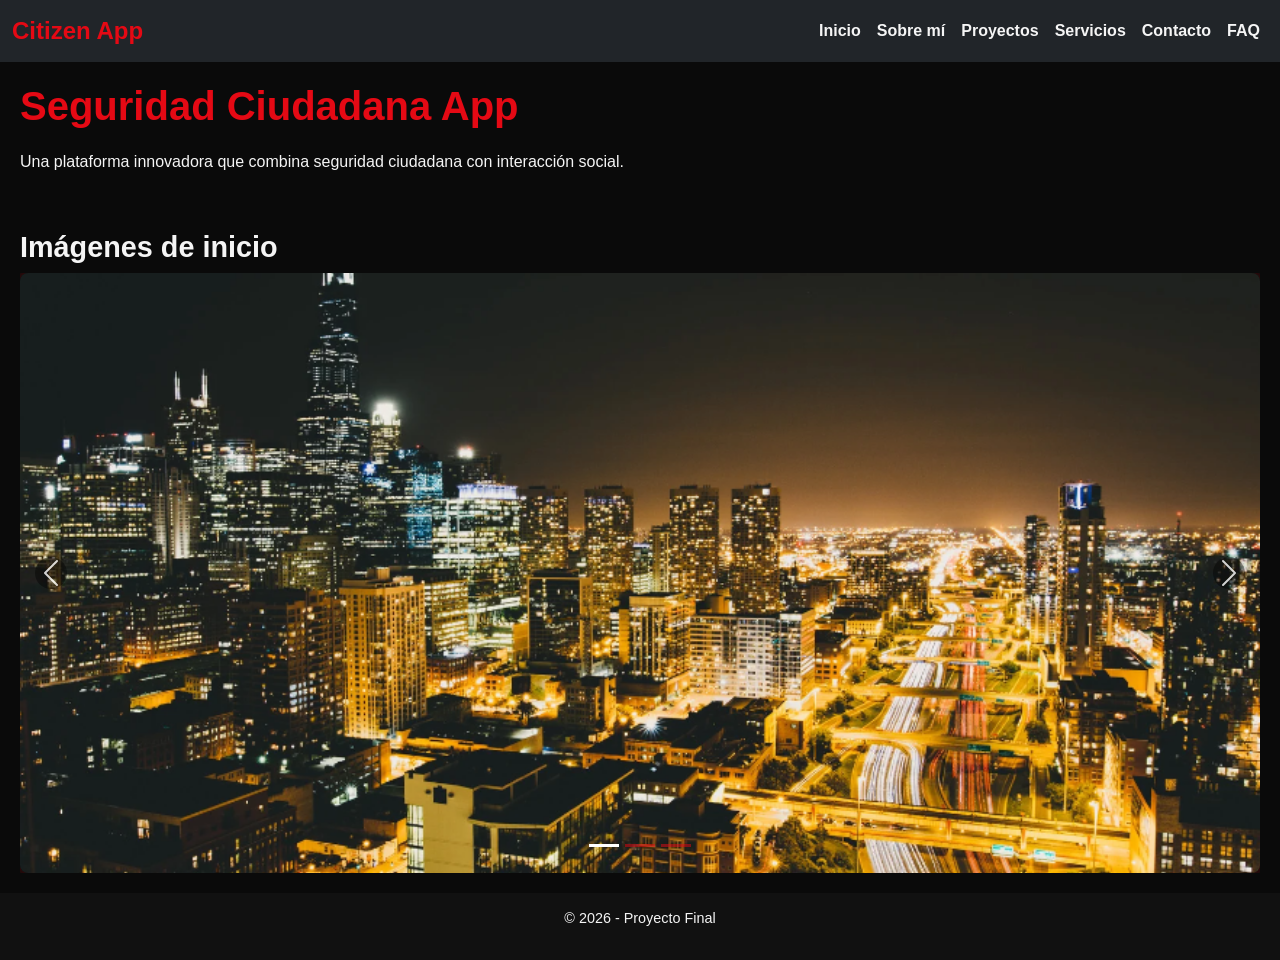
<file: index.html>
<!DOCTYPE html>
<html lang="es">
<head>
  <meta charset="UTF-8">
  <meta name="viewport" content="width=device-width, initial-scale=1.0">
  <title>Citizen App - Inicio</title>
  <link href="https://cdn.jsdelivr.net/npm/bootstrap@5.3.2/dist/css/bootstrap.min.css" rel="stylesheet">
  <link rel="stylesheet" href="styles/styles.css">

  <!-- Librería de animación AOS -->
  <link rel="stylesheet" href="https://unpkg.com/aos@2.3.1/dist/aos.css">
</head>
<body>
  <!-- Navbar Bootstrap -->
  <nav class="navbar navbar-expand-lg navbar-dark bg-dark">
    <div class="container-fluid">
      <a class="navbar-brand" href="index.html">Citizen App</a>
      <button class="navbar-toggler" type="button" data-bs-toggle="collapse" data-bs-target="#navbarNav">
        <span class="navbar-toggler-icon"></span>
      </button>
      <div class="collapse navbar-collapse" id="navbarNav">
        <ul class="navbar-nav ms-auto">
          <li class="nav-item"><a class="nav-link active" href="index.html">Inicio</a></li>
          <li class="nav-item"><a class="nav-link" href="pages/sobre-mi.html">Sobre mí</a></li>
          <li class="nav-item"><a class="nav-link" href="pages/proyectos.html">Proyectos</a></li>
          <li class="nav-item"><a class="nav-link" href="pages/servicios.html">Servicios</a></li>
          <li class="nav-item"><a class="nav-link" href="pages/contacto.html">Contacto</a></li>
          <li class="nav-item"><a class="nav-link" href="pages/faq.html">FAQ</a></li>
        </ul>
      </div>
    </div>
  </nav>

  <!-- Contenido principal -->
  <main class="main-contenido">
    <section class="seccion-intro">
      <h1 class="titulo-principal" data-aos="fade-down" data-aos-duration="1200">Seguridad Ciudadana App</h1>
      <p class="texto-intro" data-aos="fade-up" data-aos-duration="1200">Una plataforma innovadora que combina seguridad ciudadana con interacción social.</p>
    </section>

    <!-- Carrusel principal con animación AOS -->
    <section class="seccion-galeria">
      <h2 class="titulo-secundario">Imágenes de inicio</h2>
      <div id="carouselInicio" class="carousel slide" data-bs-ride="carousel" data-bs-interval="3000">
        
        <!-- Indicadores -->
        <div class="carousel-indicators">
          <button type="button" data-bs-target="#carouselInicio" data-bs-slide-to="0" class="active" aria-current="true" aria-label="Imagen 1"></button>
          <button type="button" data-bs-target="#carouselInicio" data-bs-slide-to="1" aria-label="Imagen 2"></button>
          <button type="button" data-bs-target="#carouselInicio" data-bs-slide-to="2" aria-label="Imagen 3"></button>
        </div>

        <!-- Slides con animación -->
        <div class="carousel-inner">
          <div class="carousel-item active" data-aos="zoom-in" data-aos-duration="1000">
            <img src="imagenes/inicio1.png" class="d-block w-100" alt="Imagen 1">
          </div>
          <div class="carousel-item" data-aos="zoom-in" data-aos-duration="1000" data-aos-delay="200">
            <img src="imagenes/inicio2.webp" class="d-block w-100" alt="Imagen 2">
          </div>
          <div class="carousel-item" data-aos="zoom-in" data-aos-duration="1000" data-aos-delay="400">
            <img src="imagenes/inicio3.webp" class="d-block w-100" alt="Imagen 3">
          </div>
        </div>

        <!-- Controles -->
        <button class="carousel-control-prev" type="button" data-bs-target="#carouselInicio" data-bs-slide="prev">
          <span class="carousel-control-prev-icon" aria-hidden="true"></span>
          <span class="visually-hidden">Anterior</span>
        </button>
        <button class="carousel-control-next" type="button" data-bs-target="#carouselInicio" data-bs-slide="next">
          <span class="carousel-control-next-icon" aria-hidden="true"></span>
          <span class="visually-hidden">Siguiente</span>
        </button>
      </div>
    </section>
  </main>

  <!-- Footer -->
  <footer class="footer-principal">
    <p class="footer-texto">© 2026 - Proyecto Final</p>
  </footer>

  <!-- Bootstrap JS -->
  <script src="https://cdn.jsdelivr.net/npm/bootstrap@5.3.2/dist/js/bootstrap.bundle.min.js"></script>

  <!-- Script de inicialización de AOS -->
  <script src="https://unpkg.com/aos@2.3.1/dist/aos.js"></script>
  <script>
    AOS.init();
  </script>
</body>
</html>
</file>
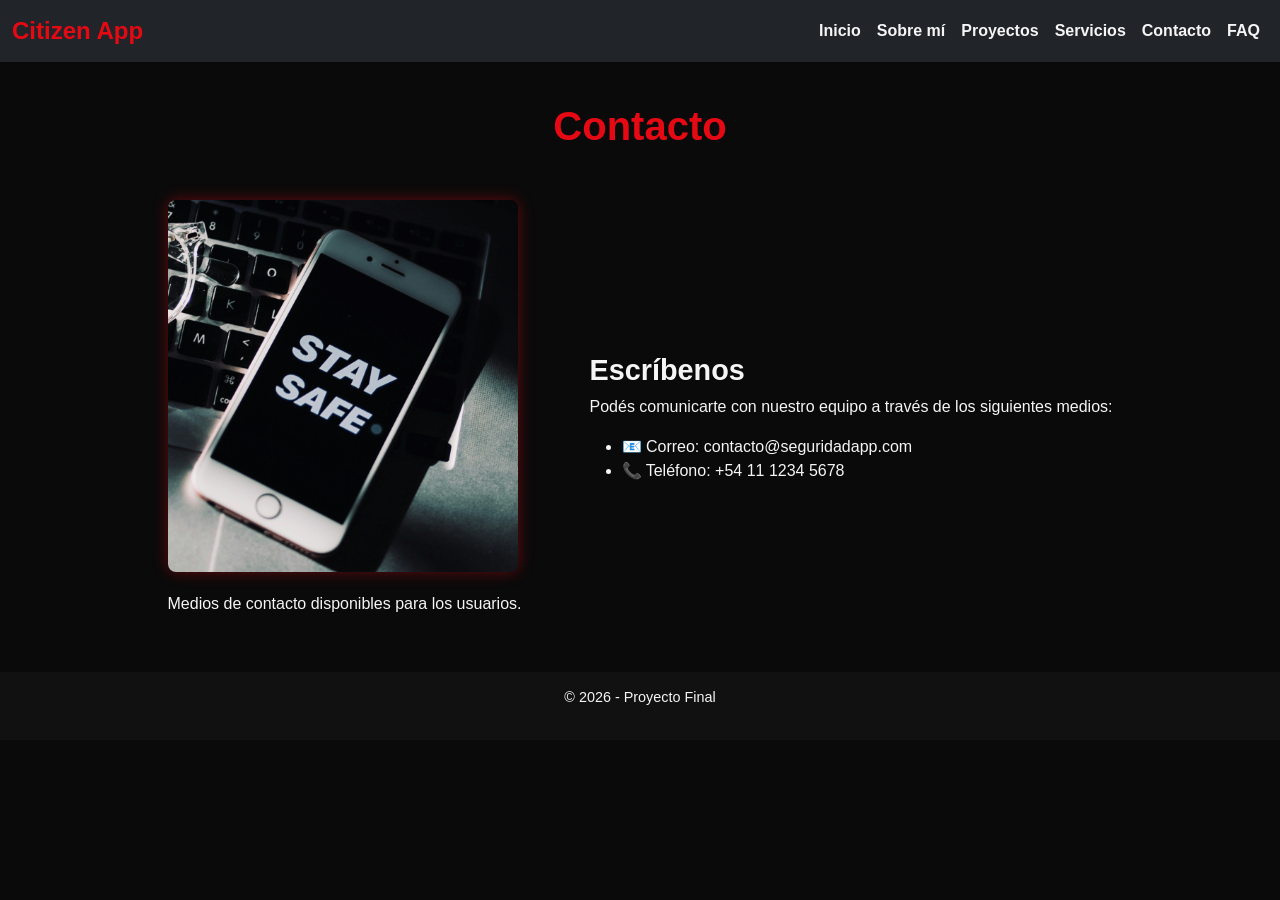
<file: pages/contacto.html>
<!DOCTYPE html>
<html lang="es">
<head>
  <meta charset="UTF-8">
  <meta name="viewport" content="width=device-width, initial-scale=1.0">
  <title>Citizen App - Contacto</title>
  <link href="https://cdn.jsdelivr.net/npm/bootstrap@5.3.2/dist/css/bootstrap.min.css" rel="stylesheet">
  <link rel="stylesheet" href="../styles/styles.css">

  <!-- Librería de animación AOS -->
  <link rel="stylesheet" href="https://unpkg.com/aos@2.3.1/dist/aos.css">
</head>
<body>
  <!-- Navbar Bootstrap -->
  <nav class="navbar navbar-expand-lg navbar-dark bg-dark">
    <div class="container-fluid">
      <a class="navbar-brand" href="../index.html">Citizen App</a>
      <button class="navbar-toggler" type="button" data-bs-toggle="collapse" data-bs-target="#navbarNav">
        <span class="navbar-toggler-icon"></span>
      </button>
      <div class="collapse navbar-collapse" id="navbarNav">
        <ul class="navbar-nav ms-auto">
          <li class="nav-item"><a class="nav-link" href="../index.html">Inicio</a></li>
          <li class="nav-item"><a class="nav-link" href="sobre-mi.html">Sobre mí</a></li>
          <li class="nav-item"><a class="nav-link" href="proyectos.html">Proyectos</a></li>
          <li class="nav-item"><a class="nav-link" href="servicios.html">Servicios</a></li>
          <li class="nav-item"><a class="nav-link active" href="contacto.html">Contacto</a></li>
          <li class="nav-item"><a class="nav-link" href="faq.html">FAQ</a></li>
        </ul>
      </div>
    </div>
  </nav>

  <!-- Contenido principal -->
  <main class="main-contenido">
    <section class="seccion-contacto container">
      <h1 class="titulo-principal">Contacto</h1>

      <div class="contacto-contenido">
        <!-- Imagen con animación AOS -->
        <figure class="contacto-imagen" data-aos="fade-up" data-aos-duration="1200">
          <img src="../imagenes/contacto.jpg" alt="Icono de contacto">
          <figcaption>Medios de contacto disponibles para los usuarios.</figcaption>
        </figure>

        <!-- Texto -->
        <div class="contacto-texto">
          <h2 class="titulo-secundario">Escríbenos</h2>
          <p class="texto-intro">Podés comunicarte con nuestro equipo a través de los siguientes medios:</p>
          <ul>
            <li>📧 Correo: contacto@seguridadapp.com</li>
            <li>📞 Teléfono: +54 11 1234 5678</li>
          </ul>
        </div>
      </div>
    </section>
  </main>

  <!-- Footer -->
  <footer class="footer-principal">
    <p class="footer-texto">© 2026 - Proyecto Final</p>
  </footer>

  <!-- Bootstrap JS -->
  <script src="https://cdn.jsdelivr.net/npm/bootstrap@5.3.2/dist/js/bootstrap.bundle.min.js"></script>

  <!-- Script de inicialización de AOS -->
  <script src="https://unpkg.com/aos@2.3.1/dist/aos.js"></script>
  <script>
    AOS.init();
  </script>
</body>
</html>
</file>
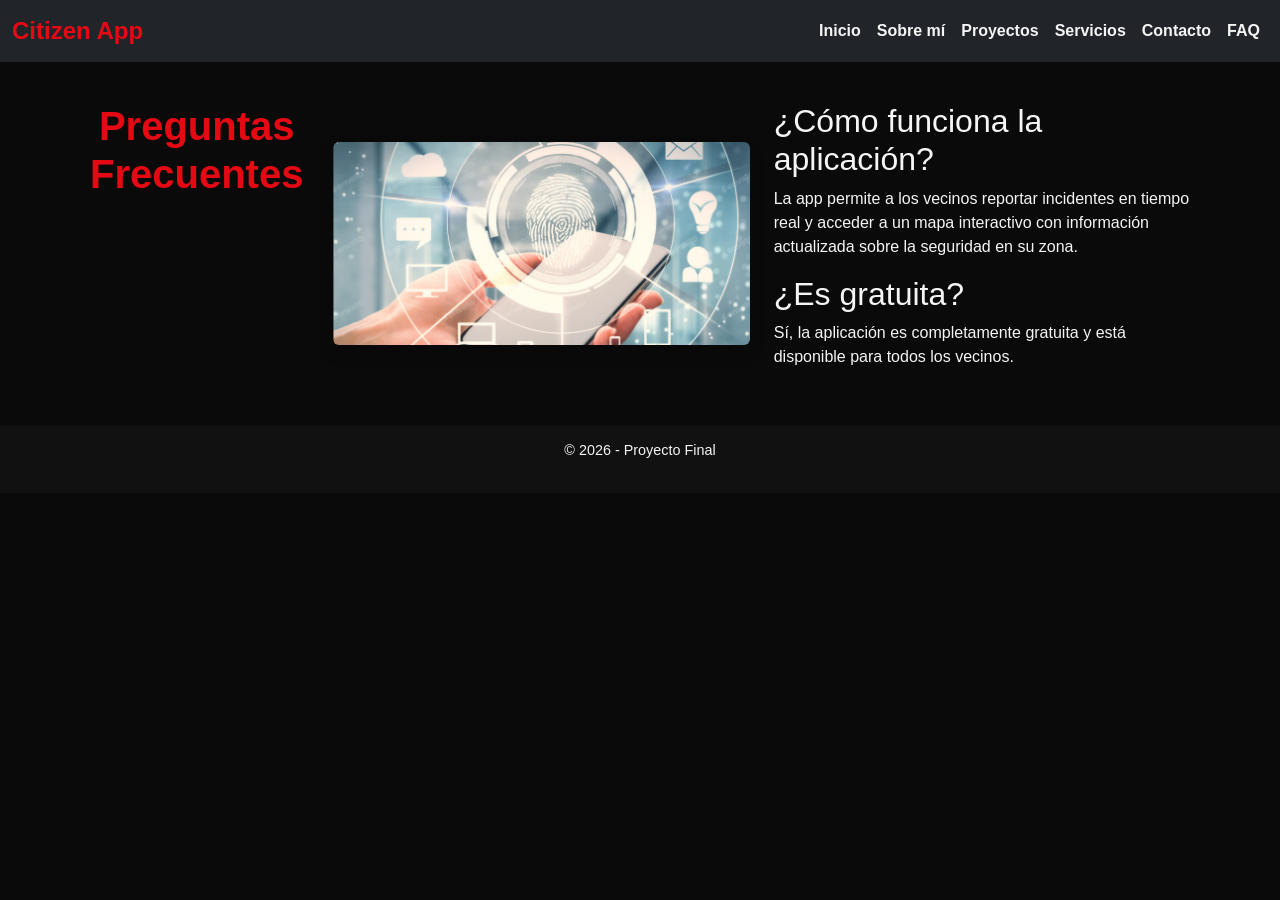
<file: pages/faq.html>
<!DOCTYPE html>
<html lang="es">
<head>
  <meta charset="UTF-8">
  <meta name="viewport" content="width=device-width, initial-scale=1.0">
  <title>Citizen App - Preguntas Frecuentes</title>
  <link href="https://cdn.jsdelivr.net/npm/bootstrap@5.3.2/dist/css/bootstrap.min.css" rel="stylesheet">
  <link rel="stylesheet" href="../styles/styles.css">

  <!-- Librería de animación AOS -->
  <link rel="stylesheet" href="https://unpkg.com/aos@2.3.1/dist/aos.css">
</head>
<body>
  <!-- Navbar Bootstrap -->
  <nav class="navbar navbar-expand-lg navbar-dark bg-dark">
    <div class="container-fluid">
      <a class="navbar-brand" href="../index.html">Citizen App</a>
      <button class="navbar-toggler" type="button" data-bs-toggle="collapse" data-bs-target="#navbarNav">
        <span class="navbar-toggler-icon"></span>
      </button>
      <div class="collapse navbar-collapse" id="navbarNav">
        <ul class="navbar-nav ms-auto">
          <li class="nav-item"><a class="nav-link" href="../index.html">Inicio</a></li>
          <li class="nav-item"><a class="nav-link" href="sobre-mi.html">Sobre mí</a></li>
          <li class="nav-item"><a class="nav-link" href="proyectos.html">Proyectos</a></li>
          <li class="nav-item"><a class="nav-link" href="servicios.html">Servicios</a></li>
          <li class="nav-item"><a class="nav-link" href="contacto.html">Contacto</a></li>
          <li class="nav-item"><a class="nav-link active" href="faq.html">FAQ</a></li>
        </ul>
      </div>
    </div>
  </nav>

  <!-- Contenido principal -->
  <main class="main-contenido">
    <section class="seccion-faq container">
      <h1 class="titulo-principal text-center mb-4">Preguntas Frecuentes</h1>

      <div class="row align-items-center">
        <!-- Imagen -->
        <div class="col-md-6 mb-4 mb-md-0" data-aos="fade-up" data-aos-duration="1200">
          <img src="../imagenes/faq2.png" alt="Representación visual de la sección FAQ" class="img-fluid rounded shadow">
        </div>

        <!-- Texto -->
        <div class="col-md-6" data-aos="fade-left" data-aos-duration="1200">
          <h2>¿Cómo funciona la aplicación?</h2>
          <p>La app permite a los vecinos reportar incidentes en tiempo real y acceder a un mapa interactivo con información actualizada sobre la seguridad en su zona.</p>

          <h2>¿Es gratuita?</h2>
          <p>Sí, la aplicación es completamente gratuita y está disponible para todos los vecinos.</p>
        </div>
      </div>
    </section>
  </main>

  <!-- Footer -->
  <footer class="footer-principal">
    <p class="footer-texto">© 2026 - Proyecto Final</p>
  </footer>

  <!-- Bootstrap JS -->
  <script src="https://cdn.jsdelivr.net/npm/bootstrap@5.3.2/dist/js/bootstrap.bundle.min.js"></script>

  <!-- Script de inicialización de AOS -->
  <script src="https://unpkg.com/aos@2.3.1/dist/aos.js"></script>
  <script>
    AOS.init();
  </script>
</body>
</html>
</file>
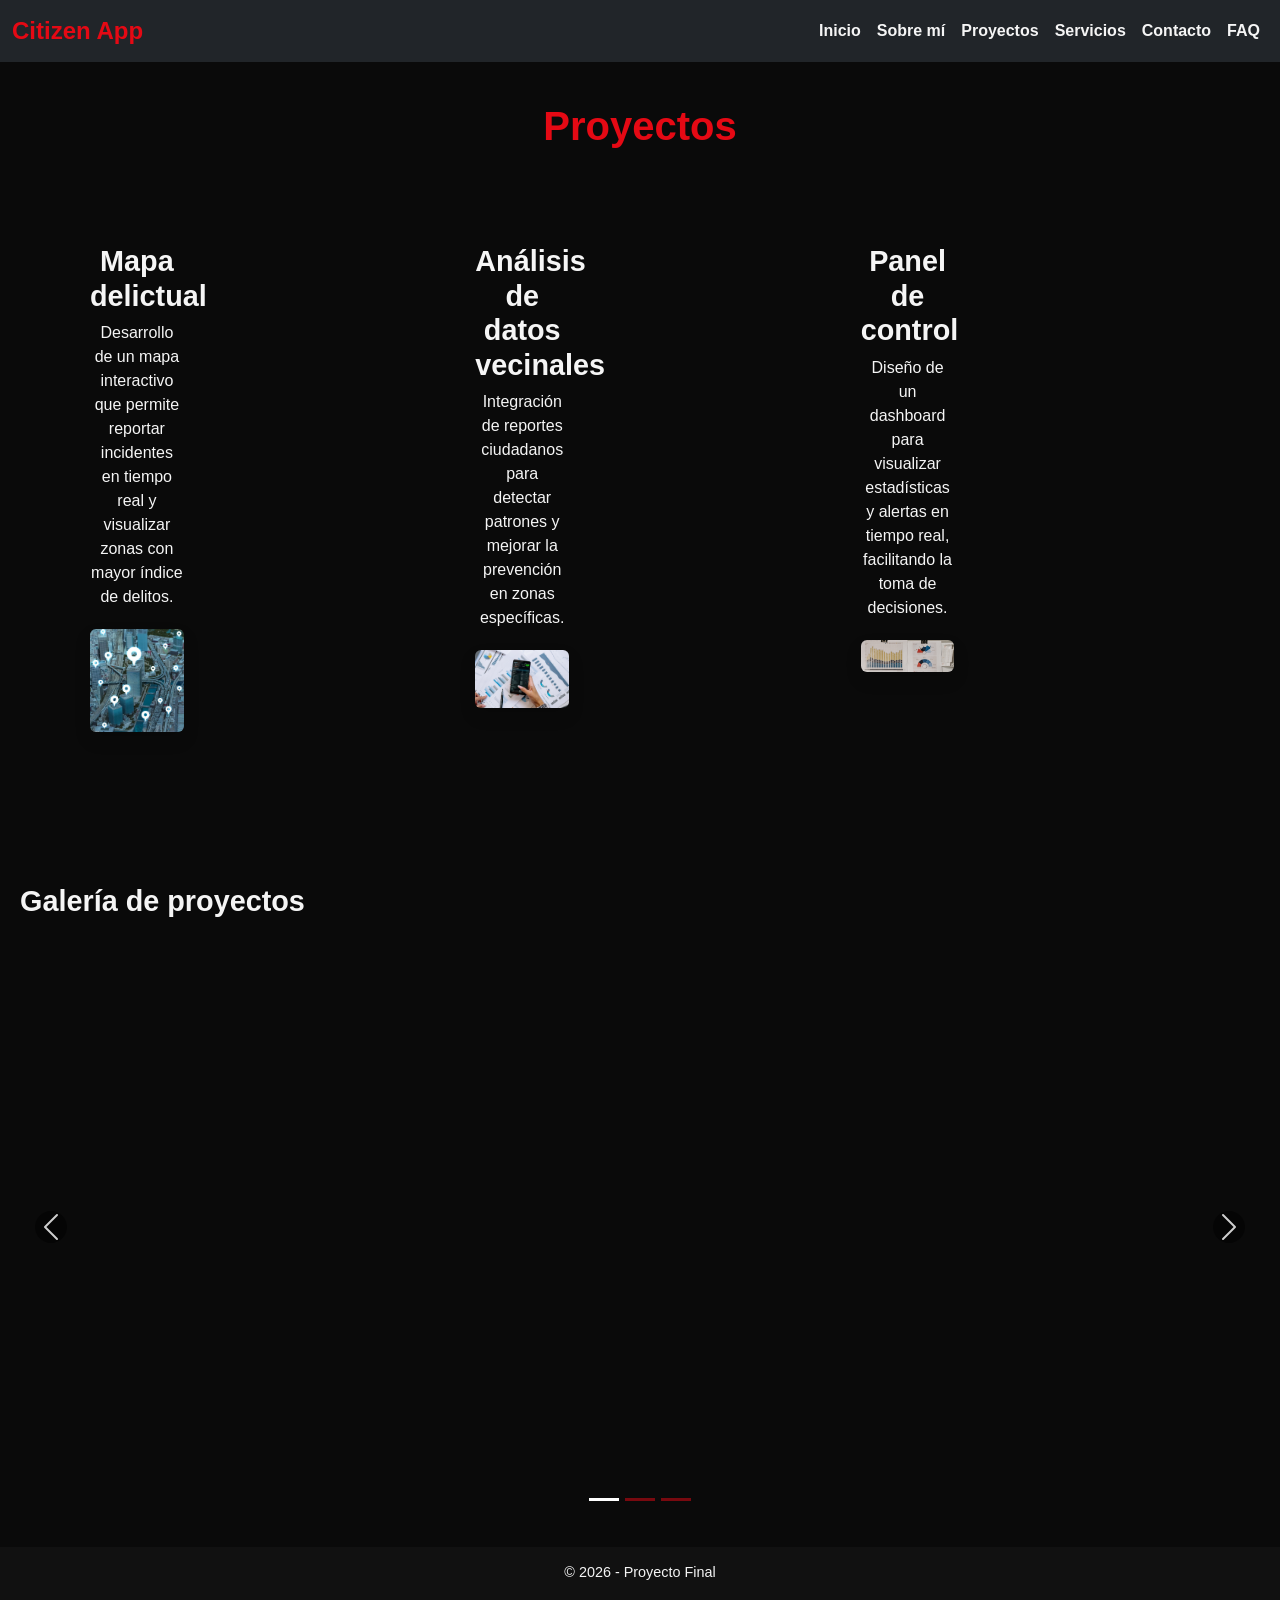
<file: pages/proyectos.html>
<!DOCTYPE html>
<html lang="es">
<head>
  <meta charset="UTF-8">
  <meta name="viewport" content="width=device-width, initial-scale=1.0">
  <title>Citizen App - Proyectos</title>
  <link href="https://cdn.jsdelivr.net/npm/bootstrap@5.3.2/dist/css/bootstrap.min.css" rel="stylesheet">
  <link rel="stylesheet" href="../styles/styles.css">

  <!-- Librería de animación AOS -->
  <link rel="stylesheet" href="https://unpkg.com/aos@2.3.1/dist/aos.css">
</head>
<body>
  <!-- Navbar Bootstrap -->
  <nav class="navbar navbar-expand-lg navbar-dark bg-dark">
    <div class="container-fluid">
      <a class="navbar-brand" href="../index.html">Citizen App</a>
      <button class="navbar-toggler" type="button" data-bs-toggle="collapse" data-bs-target="#navbarNav">
        <span class="navbar-toggler-icon"></span>
      </button>
      <div class="collapse navbar-collapse" id="navbarNav">
        <ul class="navbar-nav ms-auto">
          <li class="nav-item"><a class="nav-link" href="../index.html">Inicio</a></li>
          <li class="nav-item"><a class="nav-link" href="sobre-mi.html">Sobre mí</a></li>
          <li class="nav-item"><a class="nav-link active" href="proyectos.html">Proyectos</a></li>
          <li class="nav-item"><a class="nav-link" href="servicios.html">Servicios</a></li>
          <li class="nav-item"><a class="nav-link" href="contacto.html">Contacto</a></li>
          <li class="nav-item"><a class="nav-link" href="faq.html">FAQ</a></li>
        </ul>
      </div>
    </div>
  </nav>

  <!-- Contenido principal -->
  <main class="main-contenido">
    <section class="seccion-proyectos container">
      <h1 class="titulo-principal">Proyectos</h1>
      <div class="row mt-4">
        <article class="col-md-4 mb-4 proyecto-item" data-aos="fade-up" data-aos-duration="1000">
          <h2 class="titulo-secundario">Mapa delictual</h2>
          <p class="texto-intro">Desarrollo de un mapa interactivo que permite reportar incidentes en tiempo real y visualizar zonas con mayor índice de delitos.</p>
          <img src="../imagenes/mapadelictual.png" class="img-fluid rounded shadow" alt="Mapa delictual">
        </article>

        <article class="col-md-4 mb-4 proyecto-item" data-aos="fade-up" data-aos-duration="1000" data-aos-delay="200">
          <h2 class="titulo-secundario">Análisis de datos vecinales</h2>
          <p class="texto-intro">Integración de reportes ciudadanos para detectar patrones y mejorar la prevención en zonas específicas.</p>
          <img src="../imagenes/datosvecinales.jpg" class="img-fluid rounded shadow" alt="Análisis de datos vecinales">
        </article>

        <article class="col-md-4 mb-4 proyecto-item" data-aos="fade-up" data-aos-duration="1000" data-aos-delay="400">
          <h2 class="titulo-secundario">Panel de control</h2>
          <p class="texto-intro">Diseño de un dashboard para visualizar estadísticas y alertas en tiempo real, facilitando la toma de decisiones.</p>
          <img src="../imagenes/paneldecontrol.jpg" class="img-fluid rounded shadow" alt="Panel de control">
        </article>
      </div>
    </section>

    <!-- Carousel adicional -->
    <section class="seccion-galeria mt-5">
      <h2 class="titulo-secundario">Galería de proyectos</h2>
      <div id="carouselProyectos" class="carousel slide" data-bs-ride="carousel" data-bs-interval="3000">
        
        <!-- Indicadores -->
        <div class="carousel-indicators">
          <button type="button" data-bs-target="#carouselProyectos" data-bs-slide-to="0" class="active" aria-current="true" aria-label="Imagen 1"></button>
          <button type="button" data-bs-target="#carouselProyectos" data-bs-slide-to="1" aria-label="Imagen 2"></button>
          <button type="button" data-bs-target="#carouselProyectos" data-bs-slide-to="2" aria-label="Imagen 3"></button>
        </div>

        <!-- Slides con animación AOS -->
        <div class="carousel-inner">
          <div class="carousel-item active" data-aos="zoom-in" data-aos-duration="1000">
            <img src="../imagenes/mapadelictual.png" class="d-block w-100 img-fluid" alt="Mapa delictual">
          </div>
          <div class="carousel-item" data-aos="zoom-in" data-aos-duration="1000" data-aos-delay="200">
            <img src="../imagenes/datosvecinales.jpg" class="d-block w-100 img-fluid" alt="Datos vecinales">
          </div>
          <div class="carousel-item" data-aos="zoom-in" data-aos-duration="1000" data-aos-delay="400">
            <img src="../imagenes/paneldecontrol.jpg" class="d-block w-100 img-fluid" alt="Panel de control">
          </div>
        </div>

        <!-- Controles -->
        <button class="carousel-control-prev" type="button" data-bs-target="#carouselProyectos" data-bs-slide="prev">
          <span class="carousel-control-prev-icon" aria-hidden="true"></span>
          <span class="visually-hidden">Anterior</span>
        </button>
        <button class="carousel-control-next" type="button" data-bs-target="#carouselProyectos" data-bs-slide="next">
          <span class="carousel-control-next-icon" aria-hidden="true"></span>
          <span class="visually-hidden">Siguiente</span>
        </button>
      </div>
    </section>
  </main>

  <!-- Footer -->
  <footer class="footer-principal">
    <p class="footer-texto">© 2026 - Proyecto Final</p>
  </footer>

  <!-- Bootstrap JS -->
  <script src="https://cdn.jsdelivr.net/npm/bootstrap@5.3.2/dist/js/bootstrap.bundle.min.js"></script>

  <!-- Script de inicialización de AOS -->
  <script src="https://unpkg.com/aos@2.3.1/dist/aos.js"></script>
  <script>
    AOS.init();
  </script>
</body>
</html>
</file>
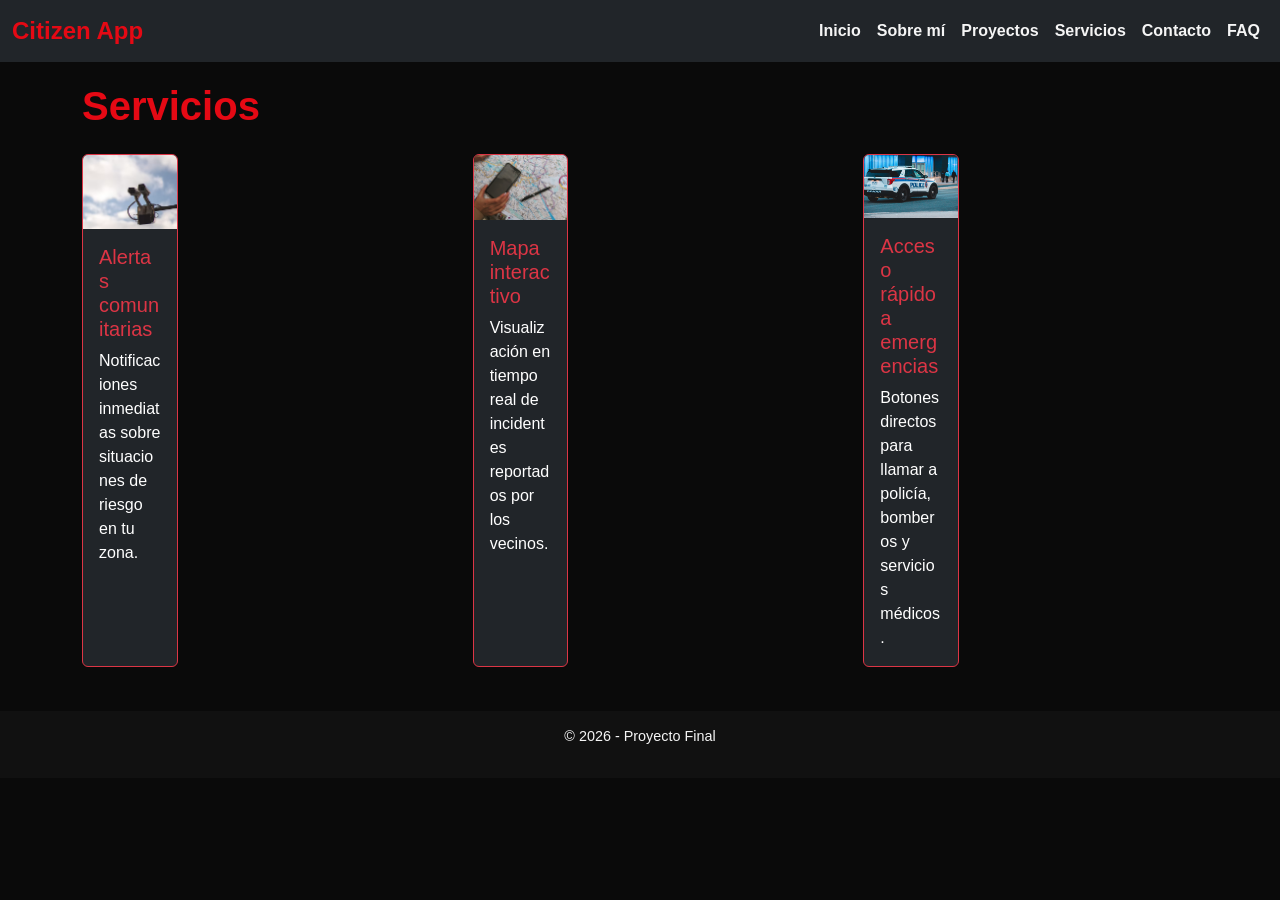
<file: pages/servicios.html>
<!DOCTYPE html>
<html lang="es">
<head>
  <meta charset="UTF-8">
  <meta name="viewport" content="width=device-width, initial-scale=1.0">
  <title>Citizen App - Servicios</title>
  <link href="https://cdn.jsdelivr.net/npm/bootstrap@5.3.2/dist/css/bootstrap.min.css" rel="stylesheet">
  <link rel="stylesheet" href="../styles/styles.css">

  <!-- Librería de animación AOS -->
  <link rel="stylesheet" href="https://unpkg.com/aos@2.3.1/dist/aos.css">
</head>
<body>
  <!-- Navbar Bootstrap -->
  <nav class="navbar navbar-expand-lg navbar-dark bg-dark">
    <div class="container-fluid">
      <a class="navbar-brand" href="../index.html">Citizen App</a>
      <button class="navbar-toggler" type="button" data-bs-toggle="collapse" data-bs-target="#navbarNav">
        <span class="navbar-toggler-icon"></span>
      </button>
      <div class="collapse navbar-collapse" id="navbarNav">
        <ul class="navbar-nav ms-auto">
          <li class="nav-item"><a class="nav-link" href="../index.html">Inicio</a></li>
          <li class="nav-item"><a class="nav-link" href="sobre-mi.html">Sobre mí</a></li>
          <li class="nav-item"><a class="nav-link" href="proyectos.html">Proyectos</a></li>
          <li class="nav-item"><a class="nav-link active" href="servicios.html">Servicios</a></li>
          <li class="nav-item"><a class="nav-link" href="contacto.html">Contacto</a></li>
          <li class="nav-item"><a class="nav-link" href="faq.html">FAQ</a></li>
        </ul>
      </div>
    </div>
  </nav>

  <!-- Contenido principal -->
  <main class="main-contenido">
    <section class="seccion-servicios container">
      <h1 class="titulo-principal">Servicios</h1>

      <!-- Cards de Bootstrap con animación AOS -->
      <div class="row mt-4 justify-content-center">
        <div class="col-md-4 mb-4" data-aos="zoom-in" data-aos-duration="1000">
          <div class="card bg-dark text-white border-danger h-100">
            <img src="../imagenes/alertascomunitarias.png" class="card-img-top" alt="Alertas comunitarias">
            <div class="card-body">
              <h5 class="card-title text-danger">Alertas comunitarias</h5>
              <p class="card-text">Notificaciones inmediatas sobre situaciones de riesgo en tu zona.</p>
            </div>
          </div>
        </div>

        <div class="col-md-4 mb-4" data-aos="zoom-in" data-aos-duration="1000" data-aos-delay="200">
          <div class="card bg-dark text-white border-danger h-100">
            <img src="../imagenes/mapainteractivo.jpg" class="card-img-top" alt="Mapa interactivo">
            <div class="card-body">
              <h5 class="card-title text-danger">Mapa interactivo</h5>
              <p class="card-text">Visualización en tiempo real de incidentes reportados por los vecinos.</p>
            </div>
          </div>
        </div>

        <div class="col-md-4 mb-4" data-aos="zoom-in" data-aos-duration="1000" data-aos-delay="400">
          <div class="card bg-dark text-white border-danger h-100">
            <img src="../imagenes/emergencia.jpg" class="card-img-top" alt="Acceso rápido a emergencias">
            <div class="card-body">
              <h5 class="card-title text-danger">Acceso rápido a emergencias</h5>
              <p class="card-text">Botones directos para llamar a policía, bomberos y servicios médicos.</p>
            </div>
          </div>
        </div>
      </div>
    </section>
  </main>

  <!-- Footer -->
  <footer class="footer-principal">
    <p class="footer-texto">© 2026 - Proyecto Final</p>
  </footer>

  <!-- Bootstrap JS -->
  <script src="https://cdn.jsdelivr.net/npm/bootstrap@5.3.2/dist/js/bootstrap.bundle.min.js"></script>

  <!-- Script de inicialización de AOS -->
  <script src="https://unpkg.com/aos@2.3.1/dist/aos.js"></script>
  <script>
    AOS.init();
  </script>
</body>
</html>
</file>
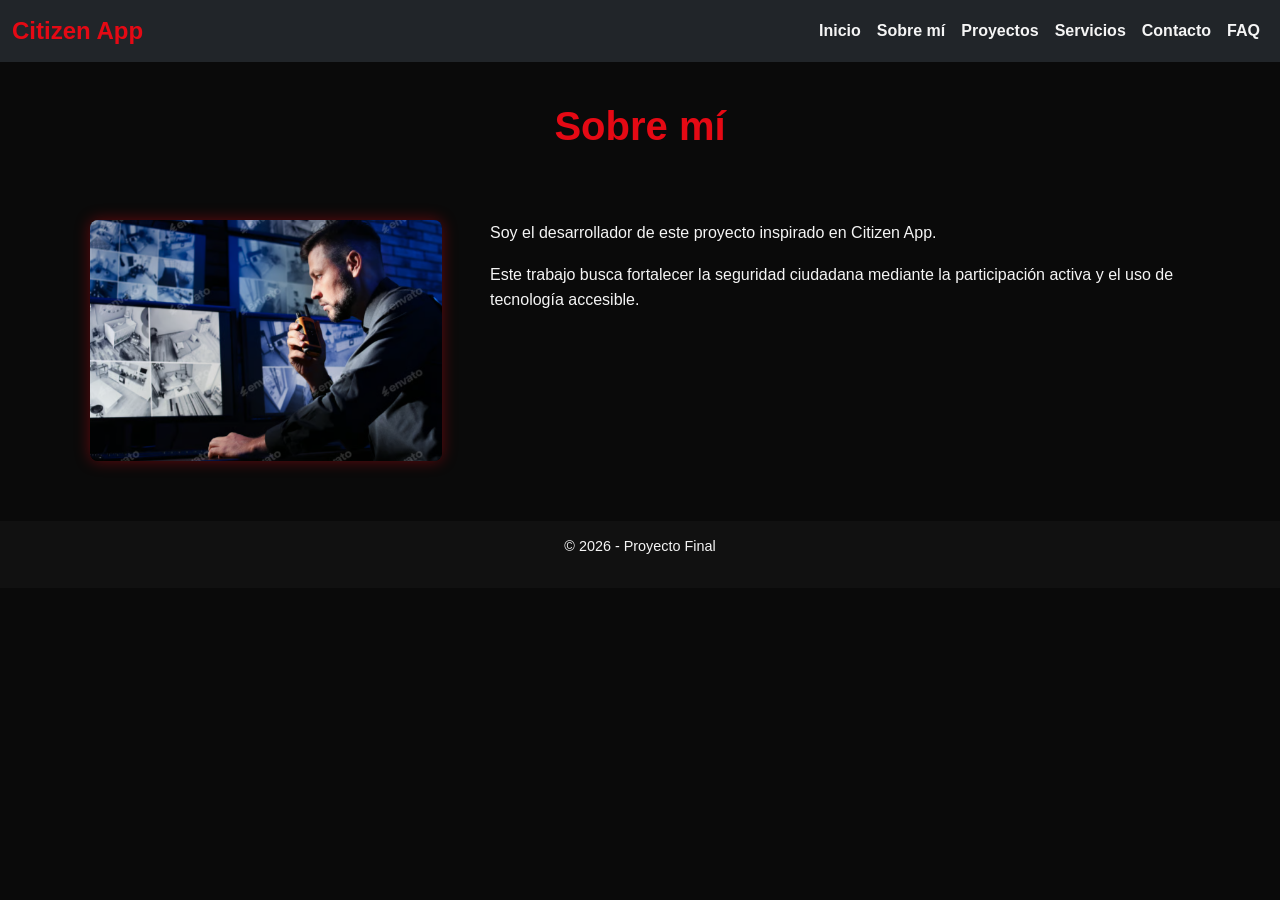
<file: pages/sobre-mi.html>
<!DOCTYPE html>
<html lang="es">
<head>
  <meta charset="UTF-8">
  <meta name="viewport" content="width=device-width, initial-scale=1.0">
  <title>Citizen App - Sobre mí</title>
  <link href="https://cdn.jsdelivr.net/npm/bootstrap@5.3.2/dist/css/bootstrap.min.css" rel="stylesheet">
  <link rel="stylesheet" href="../styles/styles.css">

  <!-- Librería de animación AOS -->
  <link rel="stylesheet" href="https://unpkg.com/aos@2.3.1/dist/aos.css">
</head>
<body>
  <!-- Navbar Bootstrap -->
  <nav class="navbar navbar-expand-lg navbar-dark bg-dark">
    <div class="container-fluid">
      <a class="navbar-brand" href="../index.html">Citizen App</a>
      <button class="navbar-toggler" type="button" data-bs-toggle="collapse" data-bs-target="#navbarNav">
        <span class="navbar-toggler-icon"></span>
      </button>
      <div class="collapse navbar-collapse" id="navbarNav">
        <ul class="navbar-nav ms-auto">
          <li class="nav-item"><a class="nav-link" href="../index.html">Inicio</a></li>
          <li class="nav-item"><a class="nav-link active" href="sobre-mi.html">Sobre mí</a></li>
          <li class="nav-item"><a class="nav-link" href="proyectos.html">Proyectos</a></li>
          <li class="nav-item"><a class="nav-link" href="servicios.html">Servicios</a></li>
          <li class="nav-item"><a class="nav-link" href="contacto.html">Contacto</a></li>
          <li class="nav-item"><a class="nav-link" href="faq.html">FAQ</a></li>
        </ul>
      </div>
    </div>
  </nav>

  <!-- Contenido principal -->
  <main class="main-contenido">
    <section class="seccion-sobre-mi container">
      <h1 class="titulo-principal text-center">Sobre mí</h1>

      <div class="sobre-mi-contenido">
        <!-- Imagen con animación AOS -->
        <div class="sobre-mi-imagen" data-aos="fade-up" data-aos-duration="1200">
          <img src="../imagenes/sobre-mi.png" alt="Imagen sobre mí">
        </div>

        <!-- Texto con animación AOS -->
        <div class="sobre-mi-texto" data-aos="fade-left" data-aos-duration="1200">
          <p>Soy el desarrollador de este proyecto inspirado en Citizen App.</p>
          <p>Este trabajo busca fortalecer la seguridad ciudadana mediante la participación activa y el uso de tecnología accesible.</p>
        </div>
      </div>
    </section>
  </main>

  <!-- Footer -->
  <footer class="footer-principal">
    <p class="footer-texto">© 2026 - Proyecto Final</p>
  </footer>

  <!-- Bootstrap JS -->
  <script src="https://cdn.jsdelivr.net/npm/bootstrap@5.3.2/dist/js/bootstrap.bundle.min.js"></script>

  <!-- Script de inicialización de AOS -->
  <script src="https://unpkg.com/aos@2.3.1/dist/aos.js"></script>
  <script>
    AOS.init();
  </script>
</body>
</html>
</file>
<file: styles/styles.css>
/* =========================
   Reset global
   ========================= */
* {
  margin: 0;
  padding: 0;
  box-sizing: border-box;
}

/* =========================
   Tipografía
   ========================= */
@import url('https://fonts.googleapis.com/css2?family=Abel&family=Roboto:wght@400;700&display=swap');

body {
  font-family: 'Roboto', sans-serif;
  background-color: #0A0A0A;
  color: #F5F5F5;
}

/* =========================
   Encabezados
   ========================= */
.titulo-principal {
  font-family: 'Abel', sans-serif;
  font-size: 2.5em;
  font-weight: 700;
  color: #E50914;
  margin-bottom: 0.5em;
}

.titulo-secundario {
  font-size: 1.8em;
  font-weight: 600;
  margin-top: 20px;
  color: #F5F5F5;
}

/* =========================
   Navbar
   ========================= */
.navbar-brand {
  font-family: 'Abel', sans-serif;
  font-size: 1.5em;
  font-weight: 700;
  color: #E50914 !important;
}

.nav-link {
  font-weight: 700;
  color: #F5F5F5 !important;
}

.nav-link:hover,
.nav-link:focus,
.nav-link:active {
  color: #E50914 !important;
  transition: color 0.3s ease;
}

/* =========================
   Layout principal
   ========================= */
.main-contenido {
  padding: 20px;
  display: grid;
  gap: 20px;
}

/* =========================
   Carrusel
   ========================= */
.carousel-item img {
  width: 100%;
  height: 500px;
  object-fit: cover;
  border-radius: 8px;
  box-shadow: 0 0 10px rgba(229, 9, 20, 0.4);
}

.carousel-control-prev,
.carousel-control-next {
  width: 5%;
  top: 50%;
  transform: translateY(-50%);
  opacity: 0.8;
}

.carousel-control-prev-icon,
.carousel-control-next-icon {
  background-color: rgba(0,0,0,0.5);
  border-radius: 50%;
}

.carousel-control-prev:hover,
.carousel-control-next:hover {
  opacity: 1;
  transition: opacity 0.3s ease;
}

.carousel-indicators [data-bs-target] {
  background-color: #E50914;
}

.carousel-indicators .active {
  background-color: #fff;
}

/* =========================
   Footer
   ========================= */
.footer-principal {
  background-color: #111;
  text-align: center;
  padding: 15px;
  font-size: 0.9em;
}

.footer-texto {
  color: #F5F5F5;
}

/* =========================
   Sección Sobre mí
   ========================= */
.seccion-sobre-mi {
  display: flex;
  flex-direction: column;
  align-items: center;
  gap: 30px;
  padding: 20px;
}

.sobre-mi-contenido {
  display: grid;
  grid-template-columns: 1fr 2fr;
  align-items: center;
  gap: 40px;
  padding: 20px 0;
}

.sobre-mi-imagen img {
  width: 100%;
  height: auto;
  max-width: 400px;
  display: block;
  margin: 0 auto;
  border-radius: 8px;
  box-shadow: 0 0 15px rgba(229, 9, 20, 0.4);
}

.sobre-mi-texto {
  text-align: left;
  max-width: 700px;
  line-height: 1.6;
}

@media (max-width: 768px) {
  .sobre-mi-contenido {
    grid-template-columns: 1fr;
    text-align: center;
  }
  .sobre-mi-texto { text-align: center; }
}

/* =========================
   Sección Proyectos
   ========================= */
.seccion-proyectos {
  display: flex;
  flex-direction: column;
  align-items: center;
  gap: 30px;
  padding: 20px;
}

.proyecto-item {
  text-align: center;
  max-width: 900px;
}

.proyecto-item img {
  width: 100%;
  height: auto;
  max-width: 400px;
  display: block;
  margin: 20px auto;
  border-radius: 8px;
  box-shadow: 0 0 10px rgba(229, 9, 20, 0.4);
}

@media (min-width: 1024px) {
  .seccion-proyectos {
    flex-direction: row;
    flex-wrap: wrap;
    justify-content: center;
    align-items: flex-start;
    text-align: left;
  }
  .proyecto-item {
    flex: 1 1 45%;
    max-width: 500px;
  }
}

/* =========================
   Sección Servicios
   ========================= */
.contenedor-servicios {
  display: grid;
  grid-template-columns: 1fr;
  gap: 20px;
}

.servicio-item {
  text-align: center;
  padding: 15px;
}

.servicio-item img {
  width: 100%;
  height: auto;
  max-width: 300px;
  display: block;
  margin: 0 auto 15px auto;
  border-radius: 8px;
  box-shadow: 0 0 10px rgba(229, 9, 20, 0.4);
}

@media (min-width: 1024px) {
  .contenedor-servicios {
    grid-template-columns: repeat(3, 1fr);
  }
}

/* =========================
   Sección FAQ
   ========================= */
.seccion-faq {
  display: flex;
  flex-direction: column;
  align-items: center;
  gap: 30px;
  padding: 20px;
}

.faq-contenido {
  display: grid;
  grid-template-columns: 1fr;
  gap: 30px;
  align-items: center;
  text-align: center;
}

.faq-imagen img {
  width: 100%;
  height: auto;
  max-width: 400px;
  display: block;
  margin: 0 auto;
  border-radius: 8px;
  box-shadow: 0 0 15px rgba(229, 9, 20, 0.4);
}

.faq-texto {
  max-width: 700px;
  text-align: left;
}

@media (min-width: 1024px) {
  .seccion-faq {
    flex-direction: row;
    justify-content: center;
    align-items: flex-start;
    text-align: left;
  }
  .faq-contenido {
    grid-template-columns: 1fr 1fr;
  }
  .faq-imagen img {
    max-width: 350px;
    margin-right: 40px;
  }
}

/* =========================
   Sección Contacto
   ========================= */
.seccion-contacto {
  display: flex;
  flex-direction: column;
  align-items: center;
  gap: 30px;
  padding: 20px;
}

.contacto-contenido {
  display: grid;
  grid-template-columns: 1fr;
  gap: 20px;
}

.contacto-imagen img {
  width: 100%;
  height: auto;
  max-width: 400px;
  display: block;
  margin: 0 auto 20px auto;
  border-radius: 8px;
  box-shadow: 0 0 15px rgba(229, 9, 20, 0.4);
}

.contacto-texto {
  text-align: left;
  max-width: 900px;
}

@media (min-width: 1024px) {
  .contacto-contenido {
    grid-template-columns: 1fr 2fr;
    align-items: center;
  }
  .contacto-imagen img {
    max-width: 350px;
    margin-right: 40px;
  }
}

/* =========================
   Estados interactivos
   ========================= */
.servicio-item img:hover,
.proyecto-item img:hover {
  transform: scale(1.05);
  transition: transform 0.3s ease;
}

.card:hover {
  transform: scale(1.03);
  transition: transform 0.3s ease;
  box-shadow: 0 0 15px rgba(229, 9, 20, 0.6);
}

button:hover,
button:focus {
  background-color: #E50914;
  color: #fff;
  transition: background-color 0.3s ease;
}

/* =========================
   Media Queries generales
   ========================= */
@media (min-width: 1024px) {
  .carousel-item img { height: 600px; }
}
/* ===== Responsive completo ===== */

/* Mobile-first: ya está por defecto (375px aprox) */

/* Tablet (>=768px) */
@media (min-width: 768px) {
  /* Sobre mí y FAQ: imagen + texto en dos columnas */
  .sobre-mi-contenido,
  .faq-contenido {
    display: flex;
    flex-direction: row;
    align-items: flex-start;
    gap: 2rem;
    text-align: left;
  }

  /* Contacto: imagen + texto en dos columnas */
  .contacto-contenido {
    display: flex;
    flex-direction: row;
    align-items: center;
    gap: 2rem;
  }

  /* Servicios: cards en 2 columnas */
  .seccion-servicios .row {
    justify-content: center;
  }

  /* Proyectos: artículos en 2 columnas */
  .seccion-proyectos .row {
    display: grid;
    grid-template-columns: repeat(2, 1fr);
    gap: 2rem;
  }
}

/* Desktop (>=1024px) */
@media (min-width: 1024px) {
  /* Servicios: cards en 3 columnas */
  .seccion-servicios .row {
    display: grid;
    grid-template-columns: repeat(3, 1fr);
    gap: 2rem;
  }

  /* Proyectos: artículos en 3 columnas */
  .seccion-proyectos .row {
    grid-template-columns: repeat(3, 1fr);
  }

  /* FAQ y Sobre mí: más espacio entre columnas */
  .sobre-mi-contenido,
  .faq-contenido {
    gap: 3rem;
  }
}
</file>
